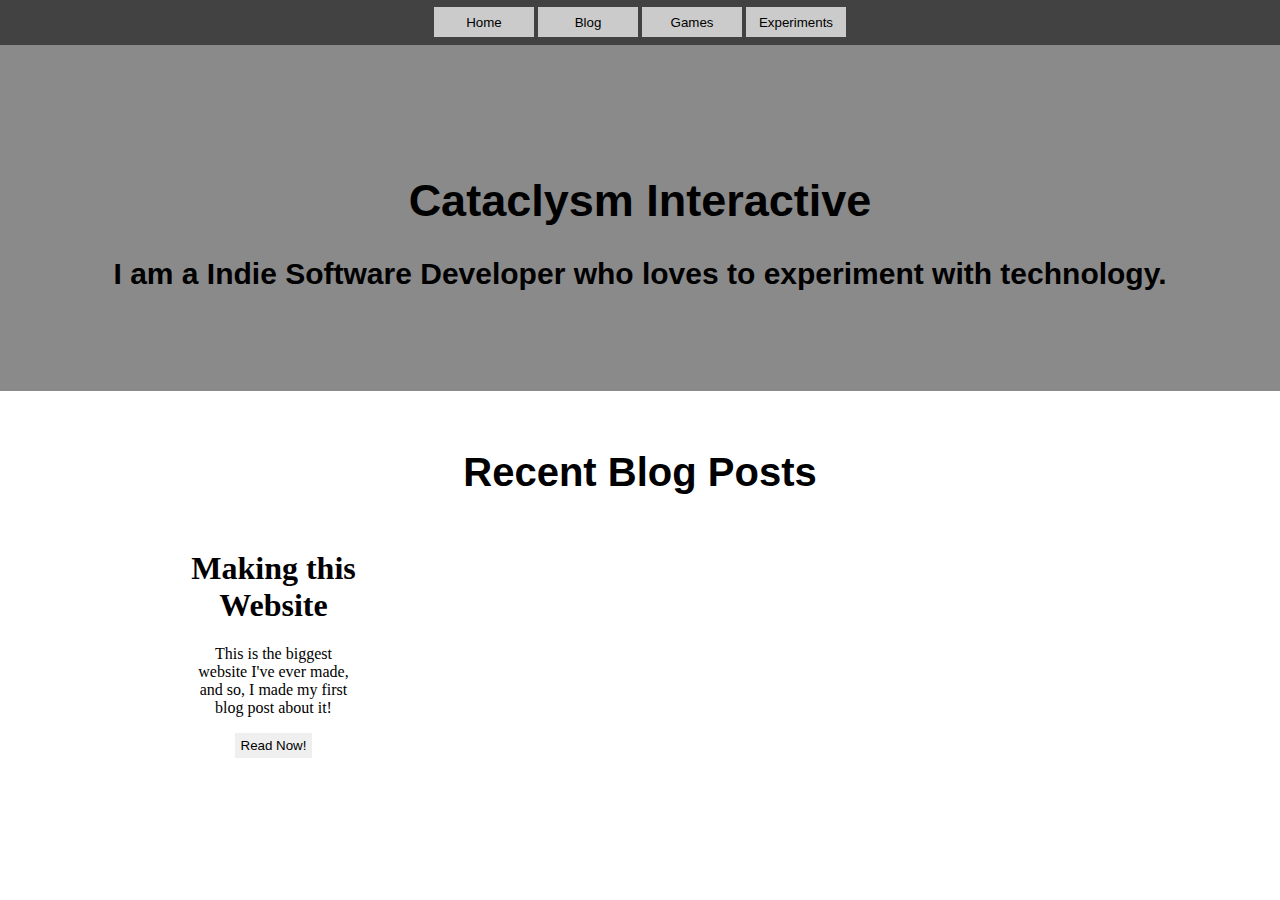
<file: src/index.html>
<!DOCTYPE html>
<head>
  <title>Cataclysm Interactive</title>
  <link rel="stylesheet" href="styles.css">
</head>
<body>
  <!-- Top Bar -->
  <div class="topbar">
    <div class="buttonholder">
          <button class="topbarbuttons" onclick="window.location.href='index.html'">Home</button>
    <button class="topbarbuttons" onclick="window.location.href='blog/index.html'">Blog</button>
    <button class="topbarbuttons">Games</button>
    <button class="topbarbuttons" onclick="window.location.href='experiments/index.html'">Experiments</button>
    </div>
  </div>
  <!-- Title -->
  <div class="titlediv">
  <h1 class="h1">Cataclysm Interactive</h1>
  <h2 class="h2">I am a Indie Software Developer who loves to experiment with technology.</h2>
  </div>

  <!--Recent Blog Posts-->
  <h2 class="divider"> Recent Blog Posts</h2>
  <div class="postgrid">
    <div class="blogposts">
      <h1>Making this<br>Website</h1>
      <p>This is the biggest <br>website I've ever made,<br>and so, I made my first<br> blog post about it!</p>
      <button class="blogbutton" onclick="window.location.href='blog/makingthispage.html'">Read Now!</button>
    </div>
  </div>
</body>


<!--
  Blogpost template
    <div class="blogposts">
      <h1>Title</h1>
      <p>Description</p>
      <button class="blogbutton">Read Now!</button>
    </div>

-->
</file>
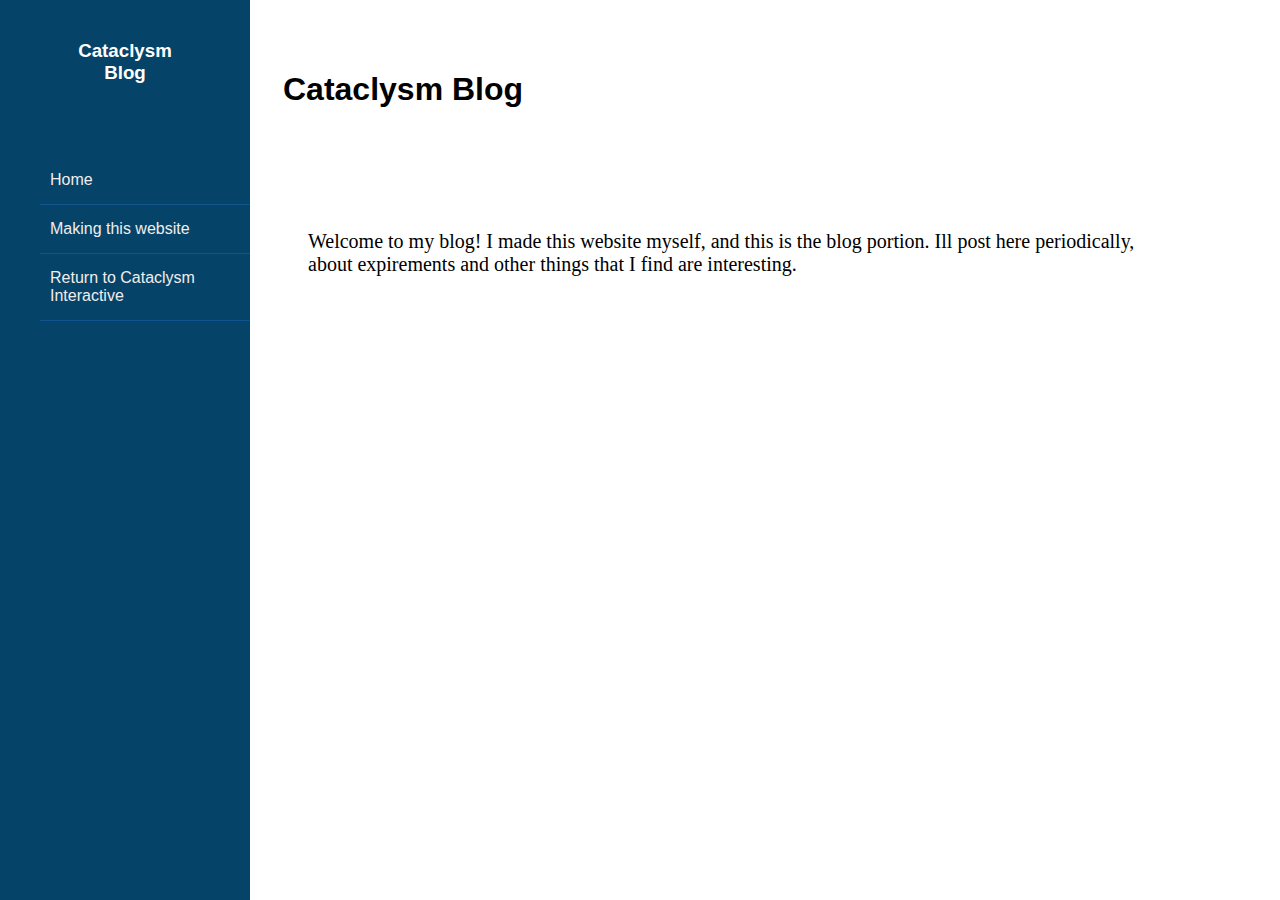
<file: src/blog/index.html>
<!DOCTYPE html>
<head>
    <title>Cataclysm Blog</title>
    <link rel="stylesheet" href="styles.css">
</head>
<body>
    <div class="wrapper">
        <div class="sidebar">
            <div class="top">
                <h3>Cataclysm Blog</h3>
            </div>
            <ul>
                <li>
                    <a href="index.html">
                        <span class="item">Home</span>
                    </a>
                </li>
                <li>
                    <a href="makingthispage.html" class="item">
                        <span class="item">Making this website</span>
                    </a>
                </li>
                <li>
                    <a href="../index.html">
                        <span class="item">Return to Cataclysm Interactive</span>
                    </a>
                </li>
            </ul>
        </div>
    </div>
    <h1>Cataclysm Blog</h1>
    <p>Welcome to my blog! I made this website myself, and this is the blog portion. Ill post here periodically, about expirements and other things that I find are interesting. </p>
</body>
<!--

Template for new blog post

                <li>
                    <a href="#">
                        <span class="item">Reports</span>
                    </a>
                </li>

-->
</file>
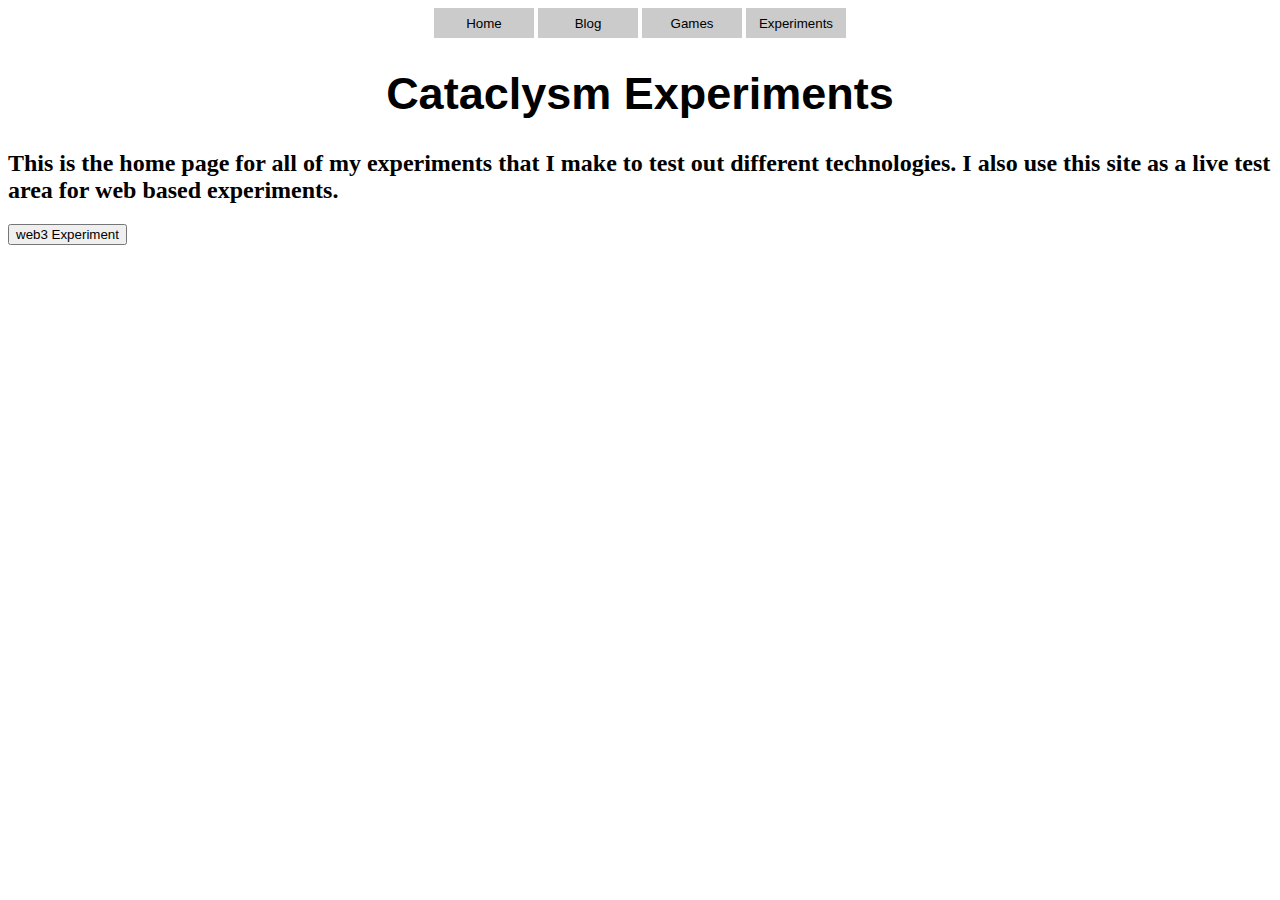
<file: src/experiments/index.html>
<!DOCTYPE html>
<head>
    <title>Cataclysm Experiments</title>
    <link rel="stylesheet" href="styles.css">
</head>
<body>
      <!-- Top Bar -->
  <div class="topbar">
    <button class="topbarbuttons" onclick="window.location.href='../index.html'">Home</button>
    <button class="topbarbuttons" onclick="window.location.href='https://cataclysminteractive.blogspot.com/'">Blog</button>
    <button class="topbarbuttons">Games</button>
    <button class="topbarbuttons" onclick="window.location.href='index.html'">Experiments</button>
  </div>

  <h1 class="title">Cataclysm Experiments</h1>
  <h2 class="desc">This is the home page for all of my experiments that I make to test out different technologies. I also use this site as a live test area for web based experiments.</h2>

  <!--Experiments-->
  <div class="experimentdiv">
    <button class="button" onclick="window.location.href='Ethereum/index.html'">web3 Experiment</button>
  </div>
</body>
</file>
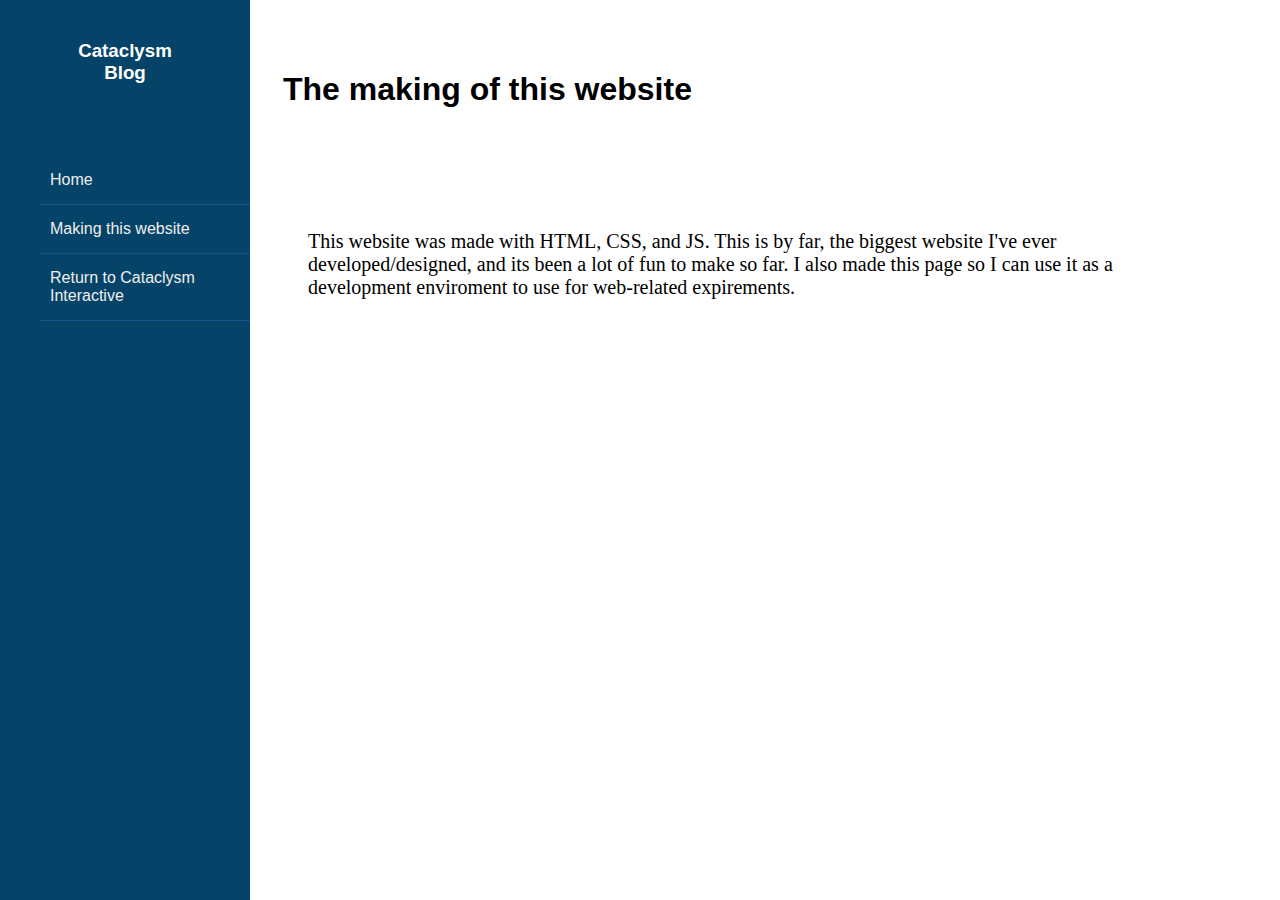
<file: src/blog/makingthispage.html>
<!DOCTYPE html>
<head>
    <title>Cataclysm Blog</title>
    <link rel="stylesheet" href="styles.css">
</head>
<body>
    <div class="wrapper">
        <div class="sidebar">
            <div class="top">
                <h3>Cataclysm Blog</h3>
            </div>
            <ul>
                <li>
                    <a href="index.html">
                        <span class="item">Home</span>
                    </a>
                </li>
                <li>
                    <a href="makingthispage.html" class="item">
                        <span class="item">Making this website</span>
                    </a>
                </li>
                <li>
                    <a href="../index.html">
                        <span class="item">Return to Cataclysm Interactive</span>
                    </a>
                </li>
            </ul>
        </div>
        </div>
    </div>
    <h1>The making of this website</h1>
    <p>This website was made with HTML, CSS, and JS. This is by far, the biggest website I've ever developed/designed, and its been a lot of fun to make so far. I also made this page so I can use it as a development enviroment to use for web-related expirements.</p>
</body>
</file>
<file: src/styles.css>
.titlediv{
  background-color: #8a8a8a;
  padding-top: 100px;
  padding-bottom: 75px;
  width: 100%;
  margin: auto;
  position: fixed;
  top: 45px;
  left: 0;
}

.h1{
  font-size: 45px;
  font-family: Arial, Helvetica, sans-serif;
  text-align: center;
}
.divider{
  font-size: 40px;
  font-family: Arial, Helvetica, sans-serif;
  text-align: center;
  margin-top: 450px;
}
h2{
  font-size: 30px;
  font-family: Arial, Helvetica, sans-serif;
  text-align: center;
}


.topbar{
  position: fixed;
  background-color: #424242;
  width: 100%;
  height: 45px;
  margin: auto;
  top: 0;
  left: 0;
}

.buttonholder{
  padding-top: 7px;
  width: fit-content;
  height: auto;
  margin: auto;
}

.topbarbuttons{
  background-color: #cbcbcb;
  border: none;
  height: 30px;
  width: 100px;
}

.blogposts{
  text-align: center;
}

.postgrid{
  display: grid;
  grid-template-columns: auto auto auto;
  grid-gap: 0px;
}

.blogbutton{
  border: none;
  height: 25px;
}
</file>
<file: src/blog/styles.css>
.wrapper .sidebar{
    background: rgb(5, 68, 104);
    position: fixed;
    top: 0;
    left: 0;
    width: 250px;
    height: 100%;
    padding: px 0;
    transition: all 0.5s ease;
}

.top{
    display: block;
    width: 100px;
    height: 100px;
    border-radius: 50%;
    margin: 0 auto;
}

h3{
    color: #ffffff;
    margin: 40px 0 5px;
    text-align: center;
    font-family: Arial, Helvetica, sans-serif;
}

ul li a{
    list-style-type: none;
    display: block;
    padding: 15px 10px;
    border-bottom: 1px solid #10558d;
    color: rgb(241, 237, 237);
    font-size: 16px;
    position: relative;
    font-family: Arial, Helvetica, sans-serif;
    text-decoration: none;
}

ul{
    list-style-type: none;
}


.wrapper .sidebar ul li a:hover,
.wrapper .sidebar ul li a.active{
    color: #0c7db1;
    background:white;
    list-style-type: none;
    border-right: 2px solid rgb(5, 68, 104);
}


.wrapper .sidebar ul li a:hover:before,
.wrapper .sidebar ul li a.active:before{
    display: block;
    list-style-type: none;
}

p{
    padding-left: 300px;
    padding-top: 100px;
    padding-right: 100px;
    font-size: 20px;
}

h1{
    padding-left: 275px;
    padding-top: 50px;
    font-family: Arial, Helvetica, sans-serif;
}
</file>
<file: src/experiments/styles.css>
.topbar{
  /*background-color: #424242;*/
  width: fit-content;
  height: auto;
  margin: auto;
}
  
.topbarbuttons{
  background-color: #cbcbcb;
  border: none;
  height: 30px;
  width: 100px;
}

.title{
  font-family: Arial, Helvetica, sans-serif;
  font-size: 45px;
  text-align: center;
}

.experiment{
  background-color: #cbcbcb;
  border: none;
  height: 30px;
  width: 100px;
}
</file>
